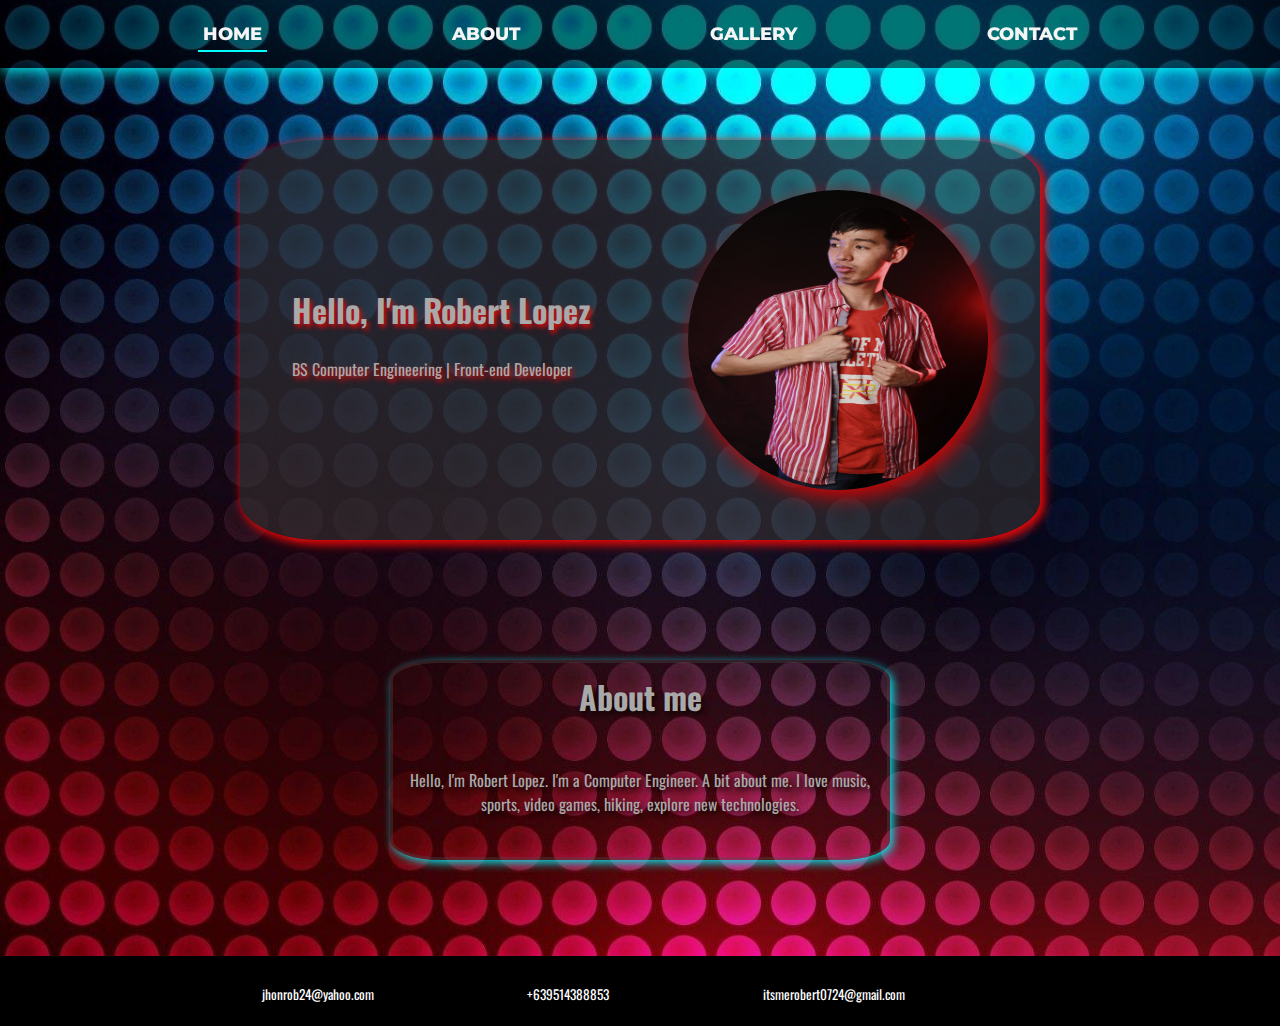
<file: index.html>
<!DOCTYPE html>
<html>
    <head>
        <meta charset="utf-8">
        <meta http-equiv="X-UA-Compatible" content="IE=edge">
        <title>Home</title>
        <meta name="description" content="">
        <link rel="icon" href="cow.png" type="image/x-icon">
        <meta name="viewport" content="width=device-width, initial-scale=1">
        <link rel="stylesheet" href="https://use.fontawesome.com/releases/v5.15.4/css/all.css" integrity="sha384-DyZ88mC6Up2uqS4h/KRgHuoeGwBcD4Ng9SiP4dIRy0EXTlnuz47vAwmeGwVChigm" crossorigin="anonymous">
        <link rel="stylesheet" href="styles.css">
    </head>
    <body style="background-image: url(homebg.jpg);">
        <nav>
            <a href="index.html" class="active">Home</a>
            <a href="about.html">About</a>
            <a href="gallery.html">Gallery</a>
            <a href="contact.html">Contact</a>
        </nav>
        
        <div class="container">
           <div class="wrapper">
               <div class="box">
                   <br><br><br><br>
                 <h1>Hello, I'm Robert Lopez</h1>
                 <br>
                 <p>BS Computer Engineering | Front-end Developer</p>
                 
               </div>
               <div class="box">
                   <img id="profile" src="mypic.jpg" alt="profile-image">
               </div>
           </div>
           <div class="box2">
               <h1 class="aboutme">About me</h1>
               <br><br>
               <p class="aboutme">Hello, I'm Robert Lopez. I'm a Computer Engineer.
                A bit about me. I love music, sports, video games, hiking, explore new technologies.
                </p>
           </div>
        </div>
        <br><br>
            <footer>
                
                <i class="fab fa-facebook-f"></i>
                <small class="account">jhonrob24@yahoo.com</small>
            
                <i class="fas fa-phone-alt"></i>
                <small class="account">+639514388853</small>

                <i class="fas fa-envelope"></i>
                <small class="account">itsmerobert0724@gmail.com</small>
                

            </footer>

        
        <script src=""></script>
    </body>
</html>
</file>
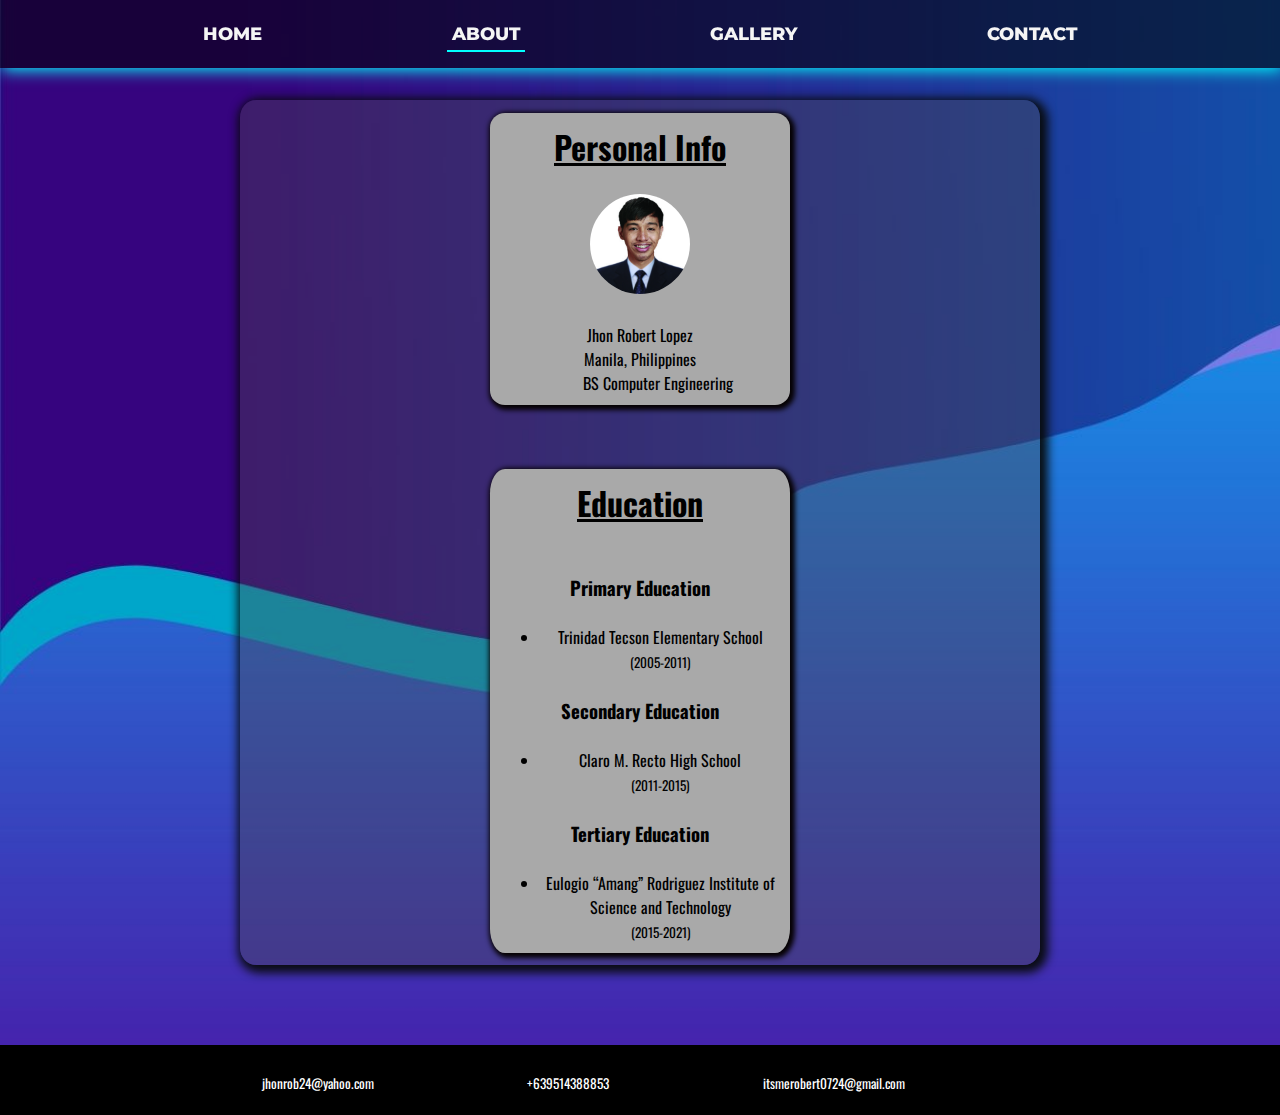
<file: about.html>
<!DOCTYPE html>
<html>
    <head>
        <meta charset="utf-8">
        <meta http-equiv="X-UA-Compatible" content="IE=edge">
        <title>About</title>
        <meta name="description" content="">
        <meta name="viewport" content="width=device-width, initial-scale=1">
        <link rel="icon" href="cow.png" type="image/x-icon">
        <link rel="stylesheet" href="https://use.fontawesome.com/releases/v5.15.4/css/all.css" integrity="sha384-DyZ88mC6Up2uqS4h/KRgHuoeGwBcD4Ng9SiP4dIRy0EXTlnuz47vAwmeGwVChigm" crossorigin="anonymous">
        <link rel="stylesheet" href="styles.css">
    </head>
    <body style="background-image: url(aboutbg.jpg); ">
        <nav>
            <a href="index.html" >Home</a>
            <a href="about.html" class="active">About</a>
            <a href="gallery.html" >Gallery</a>
            <a href="contact.html">Contact</a>
        </nav>

        <div class="container">
            <div class="wrapper1">
                <div class="box1">
                    <h1 class="title">Personal Info</h1>
                    <br>
                    <img id="formal" src="formal.jpg" alt="formal-pic">
                    <br><br>
                   
                    <i class="fas fa-user-circle"></i>
                    <span>Jhon Robert Lopez</span>
                    <br>
                    <i class="fas fa-home"></i>
                    <span>Manila, Philippines</span>
                    <br>
                    <i class="fas fa-graduation-cap"></i>
                    <span> BS Computer Engineering</span>
               
                </div>
                
                <div class="box1">
                    <h1 class="title">Education</h1>
                    <br><br>
                    <h3>Primary Education</h3>
                    <br>
                    <ul>
                        <li>Trinidad Tecson Elementary School</li>
                        <small>(2005-2011)</small>
                    </ul>
                    <br>
                    <h3>Secondary Education</h3>
                    <br>
                    <ul>
                        <li>Claro M. Recto High School</li>
                        <small>(2011-2015)</small>
                    </ul>

                    <br>
                    <h3>Tertiary Education</h3>
                    <br>
                    <ul>
                        <li>Eulogio “Amang” Rodriguez Institute of Science and Technology</li>
                        <small>(2015-2021)</small>
                    </ul>

                </div>           
        </div>
         <br><br>
        <footer>
                
            <i class="fab fa-facebook-f"></i>
            <small class="account">jhonrob24@yahoo.com</small>
        
            <i class="fas fa-phone-alt"></i>
            <small class="account">+639514388853</small>

            <i class="fas fa-envelope"></i>
            <small class="account">itsmerobert0724@gmail.com</small>

        </footer>

        
        <script src=""></script>
    </body>
</html>
</file>
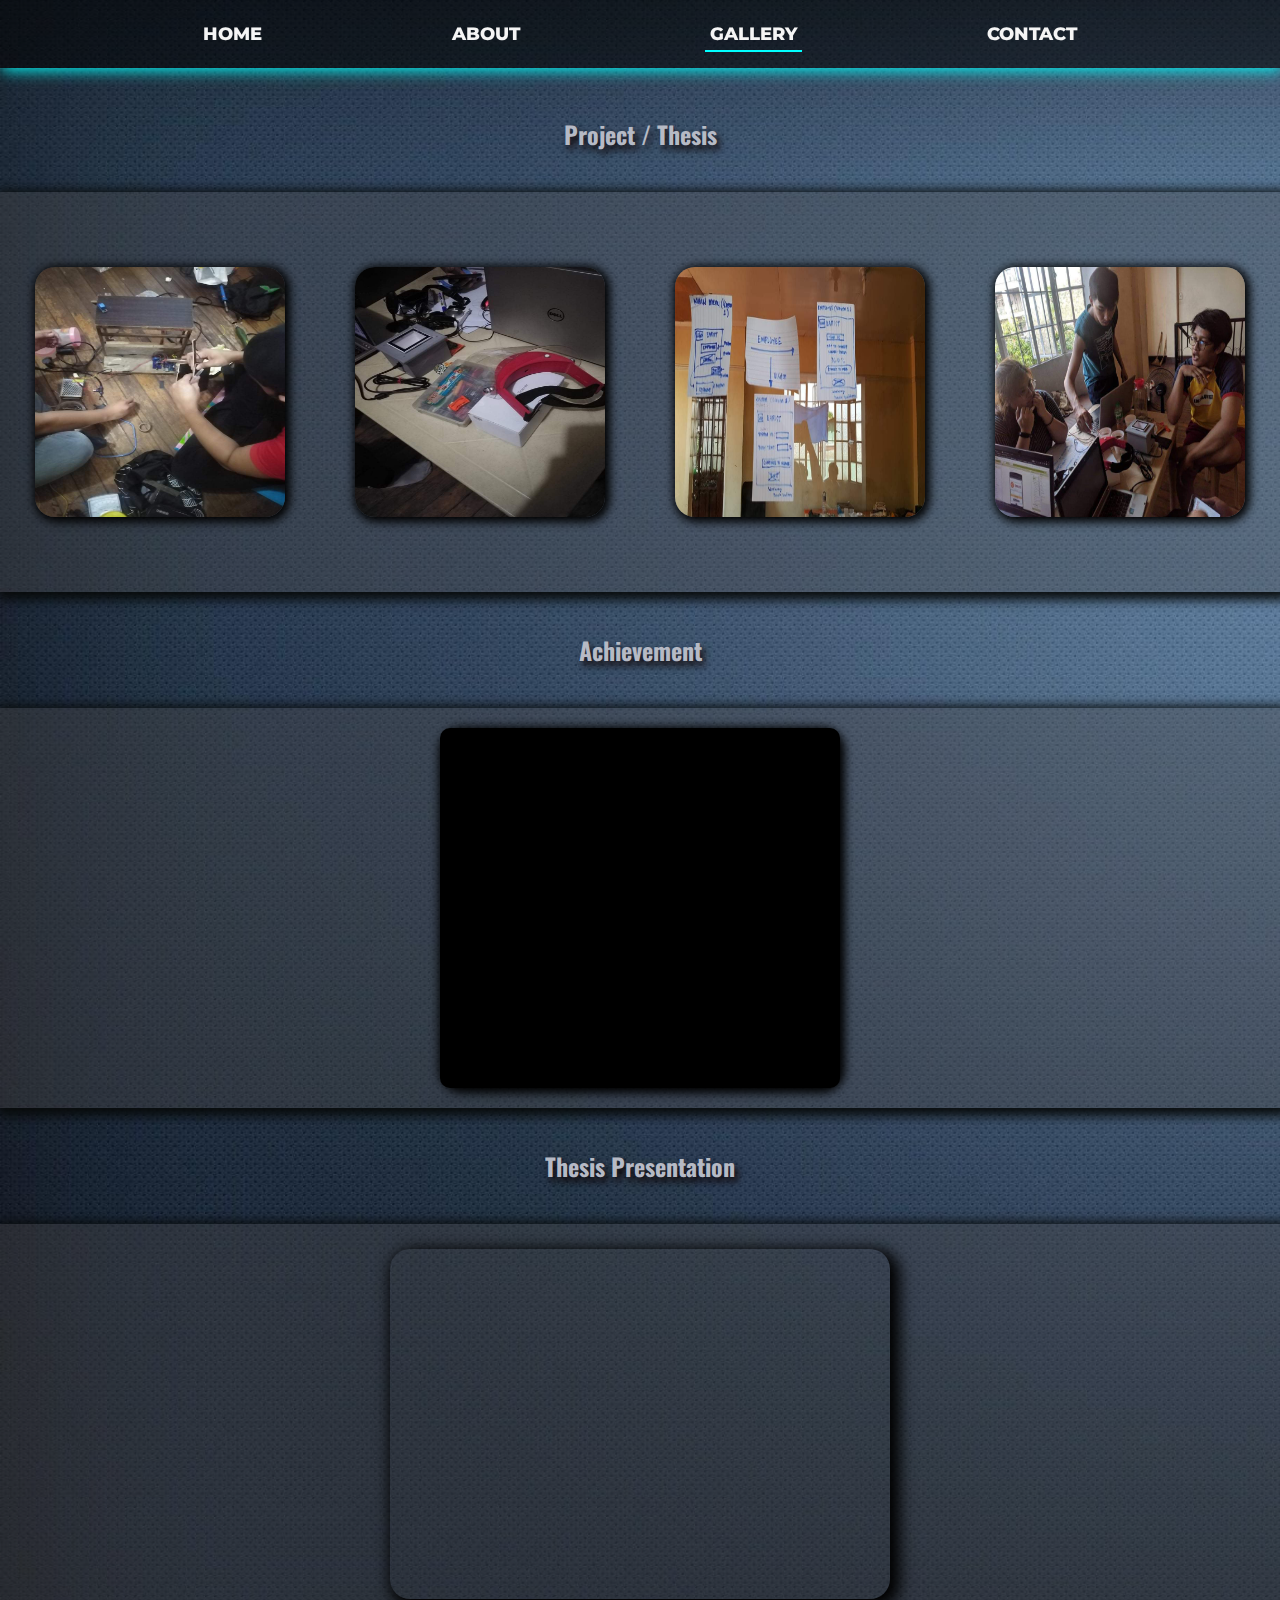
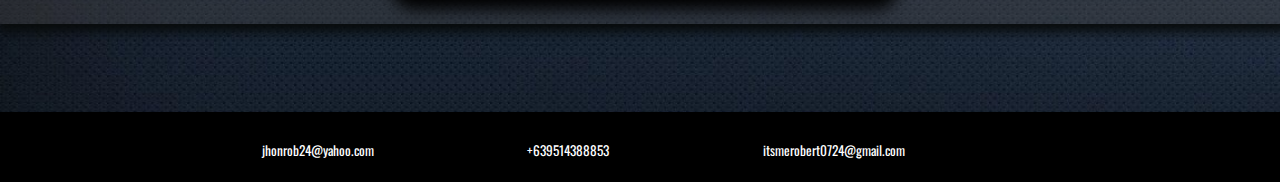
<file: gallery.html>
<!DOCTYPE html>
<html>
    <head>
        <meta charset="utf-8">
        <meta http-equiv="X-UA-Compatible" content="IE=edge">
        <title>Gallery</title>
        <meta name="description" content="">
        <meta name="viewport" content="width=device-width, initial-scale=1">
        <link rel="icon" href="cow.png" type="image/x-icon">
        <link rel="stylesheet" href="https://use.fontawesome.com/releases/v5.15.4/css/all.css" integrity="sha384-DyZ88mC6Up2uqS4h/KRgHuoeGwBcD4Ng9SiP4dIRy0EXTlnuz47vAwmeGwVChigm" crossorigin="anonymous">
        <link rel="stylesheet" href="styles.css">
    </head>
    <body style="background-image: url(gallerybg.jpg);">
        <nav>
            <a href="index.html" >Home</a>
            <a href="about.html" >About</a>
            <a href="gallery.html" class="active">Gallery</a>
            <a href="contact.html">Contact</a>
        </nav>
        <div class="container">
            <br><br>
            <h2 class="galleryTitle">Project / Thesis</h2>
        <div class="wrapper2">
            <img src="proj1.jpg" alt="project" class="galleryPic">
            <img src="proj2.jpg" alt="project" class="galleryPic">
            <img src="thesis1.jpg" alt="thesis" class="galleryPic">
            <img src="thesis2.jpg" alt="project" class="galleryPic">
        </div>

        <h2 class="galleryTitle">Achievement</h2>
        <div class="wrapper2">
            <img src="award.jpg" alt="award" class="galleryPic2">
            <div class="content">
            </div>
        </div>

        <h2 class="galleryTitle">Thesis Presentation</h2>
        <div class="wrapper2">
            <iframe width="500" height="350" src="https://www.youtube.com/embed/lZRENv1-j5U" title="YouTube video player" frameborder="0" allow="autoplay; picture-in-picture" allowfullscreen></iframe>

        </div>
    </div>

    <br><br>
        <footer>
                
            <i class="fab fa-facebook-f"></i>
            <small class="account">jhonrob24@yahoo.com</small>
        
            <i class="fas fa-phone-alt"></i>
            <small class="account">+639514388853</small>

            <i class="fas fa-envelope"></i>
            <small class="account">itsmerobert0724@gmail.com</small>

        </footer>
        <script src=""></script>
    </body>
</html>
</file>
<file: styles.css>
@import url('https://fonts.googleapis.com/css2?family=Montserrat&family=Oswald&display=swap');


*{
    margin: 0;
    margin: 0;
    box-sizing: border-box;
    text-decoration: none;   
}

body{
    font-family: 'Oswald', sans-serif;
     background-repeat: no-repeat;
     background-size: cover;

}

/* navbvar */
nav{
    background-color: rgba(0, 0, 0, 0.541);
    font-size: 18px;
    display: flex;
    justify-content: center;
    align-items: center;
    position: sticky;
    top: 0;
    font-weight: 800;
    box-shadow:  2px 2px 15px 0 cyan;
    z-index: 1 ;
}

a{
    padding: 5px;
    margin: 1em 5em 1em 5em;
    color: whitesmoke;
    text-transform: uppercase;
    font-family: 'Montserrat', sans-serif;
 
}

a:hover{
    box-shadow: 0 2px 0 0 cyan;
    transform: scaleY(1.5);

}

.active{
    box-shadow: 0 2px 0 0 cyan; 
}

/* Footer */
footer {
    background-color: rgb(0, 0, 0);
    padding: 20px;
    text-align: center;
    color: white;
    word-spacing: 1em;
    width: 100%;
  }
.fa-facebook-f{
    display: inline-flex;
    justify-content: center;
    align-items: center;
    font-size: 20px;
    color: rgb(75, 112, 206); 
    

}

.fa-envelope{
    font-size: 20px;
    color: rgb(183, 199, 240);
}

.fa-phone-alt{
    font-size: 20px;
    color: rgb(107, 109, 15);
    
}

.account{
    margin-right: 10em;
}


/* Homepage */

.container{
    position: relative;
    display:flex;
    justify-content: center;
    align-items: center;
    flex-direction: column;
    
   
}

.wrapper{
    flex-wrap: nowrap;
    display: flex;
    justify-content: center;
    align-items: center;
    flex-direction: row;
    height: 400px ;
    width: 800px;
    margin: 4.5em;
    background-color: rgba(53, 47, 47, 0.616);
    border-radius: 10%;
    box-shadow: 3px 3px 10px 2px rgb(231, 8, 8); 
    
    
}
  

.box{
    display: block;
    justify-content: center;
    align-items: center;
    height: 300px;
    width: 300px;
    margin: 3em;
    color: darkgrey;
    text-shadow: 2px 3px 5px rgb(231, 8, 8);
    
}

.box2{
    display: block;
    justify-content: center;
    align-items: center;
    height: 200px;
    width: 500px;
    margin: 3em;
    padding: 10px;
    color: darkgrey;
    text-shadow: 2px 3px 5px rgba(15, 4, 4, 0.993);
    border-radius: 10%;
    border-style: solid;
    border-color: rgba(75, 73, 73, 0.37);
    box-shadow: 3px 3px 10px 0 rgb(8, 224, 231);
    
}

.aboutme{
    text-align: center;
}


#profile{
    height: 300px;
    width: 300px;
    border-radius: 100%;
    box-shadow: 5px 7px 20px 0 rgb(214, 3, 3);
}


/*Aboutpage*/

.wrapper1{
    flex-wrap: nowrap;
    display: flex;
    justify-content: center;
    align-items: center;
    flex-direction: column;
    height: 865px ;
    width: 800px;
    margin: 2em;
    background-color: rgba(75, 73, 73, 0.37);
    border-radius: 2%;
    box-shadow: 3px 3px 10px 5px rgba(7, 10, 10, 0.952);
}

.box1{
    text-align: center;
    background-color: darkgrey;
    width: 300px;
    margin-top: 2em;
    margin-bottom: 2em;
    box-shadow: 2px 2px 5px 3px rgba(5, 0, 0, 0.986);
    border-radius: 5%;
    padding: 10px;
    
}
    
#formal{
    border-radius: 100%;
    height: 100px;
    width: 100px;

}

.fa-graduation-cap{
    margin-left: 2.3em;
}

span{
    margin: 1em;
}


.title{
    text-decoration: underline ;
}

/* Gallerypage */

.wrapper2{
    flex-wrap: nowrap;
    display: flex;
    justify-content: space-around;
    align-items: center;
    flex-direction: row;
    height: 400px ;
    width: 100%;
    margin: 2.5em;
    background-color: rgba(75, 73, 73, 0.37);
    box-shadow: 3px 3px 10px 5px rgba(7, 10, 10, 0.952);
}

.galleryPic{
    height: 250px;
    width: 250px;
    border-radius: 20px;
    border-style: none;
    box-shadow: 2px 2px 10px 3px rgb(0, 0, 0);
}

.galleryPic2{
    position: absolute;
    height: 360px;
    width: 400px;
    border-radius: 20px;
    border-style: none;
    box-shadow: 2px 2px 10px 3px rgb(0, 0, 0);
}

.galleryTitle{
    color: rgb(182, 186, 197);
    text-shadow: 3px 5px 7px rgba(15, 4, 4, 0.993);
}

.content{
    position: absolute;
    height: 360px;
    width: 400px;
    background-color: rgb(0, 0, 0);
    border-radius: 10px;
}

.content:hover{
    transition-duration: 1s;
    transition-delay: 700ms;
    opacity: 10%;
}

iframe{
    border-radius: 20px;
    box-shadow: 5px 5px 15px 5px rgba(0, 0, 0, 0.993);
}

/* Contactpage */

.wrapper3{
    flex-wrap: nowrap;
    display: flex;
    justify-content: center;
    align-items: center;
    flex-direction: row;
    height: 510px ;
    width: 800px;
    margin: 2em;
    background-color: rgba(12, 11, 11, 0.699);
    border-radius: 2%;
    box-shadow: 3px 3px 10px 5px rgba(7, 10, 10, 0.952);
}

.form{
    color: rgb(245, 248, 242);
    font-size: 18px;
    
}

input, textarea{
    border-radius: 5px;
    padding: 5px;
    box-shadow: inset 1px 1px 3px 2px rgba(12, 12, 12, 0.76);
    
}

button{
    height: 40px;
    width: 70px;
    border-radius: 15px;
    margin: 10px;
    font-size: 15px;
    font-weight: bold;
    background-color: rgba(255, 255, 255, 0.575);
    font-family: 'Oswald', sans-serif;
    color: rgb(46, 44, 44);
    box-shadow: 3px 2px 10px 2px rgb(10, 10, 10);
    letter-spacing: 0.1em;
   
}

.contact-title{
    text-shadow: 3px 5px 7px rgba(15, 4, 4, 0.993);
}

button:hover{
   transform: scale(1.1);
   box-shadow: 2px 2px 10px 0 rgb(0, 0, 0);

}
</file>
